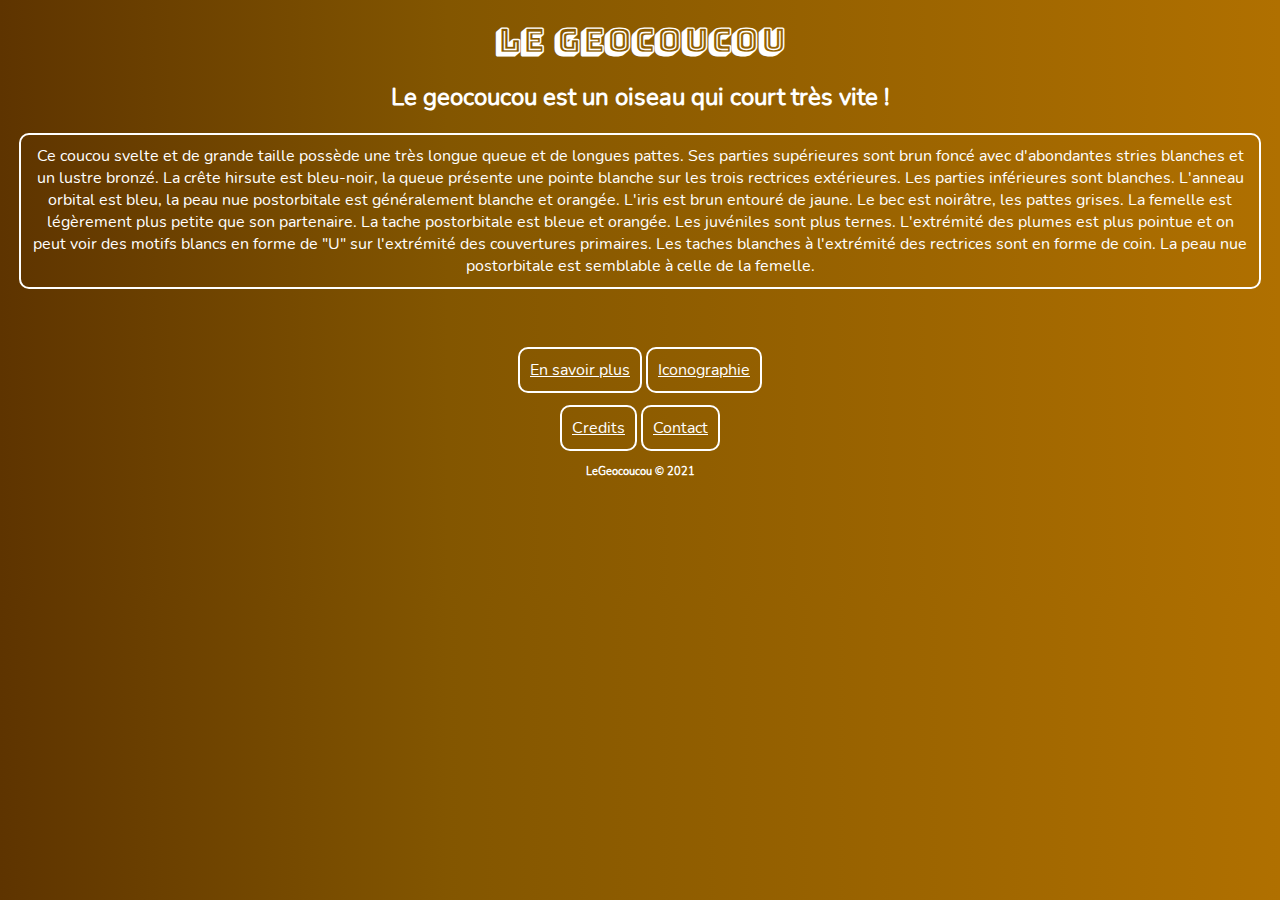
<file: index.html>
﻿<!DOCTYPE html>

<html>

<head>
  
	<meta charset="UTF-8"> 
	<link rel="icon" href="favicon.png"> 
	<meta name="description" content="Le geocoucou est un oiseau qui court très vite !"> 
	<title>Le Géocoucou</title>
	<meta name="language" content="fr">
	<link rel="icon" href="assets/img/favicon.png"> 
	<link rel="stylesheet" type="text/css" href="assets/css/style.css">
	<meta name="viewport" content="width=device-width"/>
	<meta charSet="utf-8"/>
	<meta name="description" content="Le site du Géocoucou !"/>
	<meta property="og:title" content="Le Géocoucou"/>
	<meta property="og:description" content="Le site du Géocoucou !"/>
	<meta property="og:url" content="https://le-geocoucou.now.sh"/>
	<meta property="og:image" content="assets/img/geo1.jpg"/>
	<meta property="og:image:alt" content="Le Géocoucou"/>
	<meta property="og:image:width" content="800"/>
	<meta property="og:image:height" content="420"/>
	<meta property="keywords" content="Le Géocoucou, géocoucou, geocoucou, oiseau, cours vite"/>
	<link rel="icon" type="image/png" href="assests/img/favicon.png"/>
	<meta name="theme-color" content="#b07000"/>

</head>

<body>

	<h1>Le Geocoucou</h1>
	<h2>Le geocoucou est un oiseau qui court très vite !</h2>

	<p>Ce coucou svelte et de grande taille possède une très longue queue et de longues pattes. Ses parties supérieures sont brun foncé avec d'abondantes stries blanches et un lustre bronzé. La crête hirsute est bleu-noir, la queue présente une pointe blanche sur les trois rectrices extérieures. Les parties inférieures sont blanches. L'anneau orbital est bleu, la peau nue postorbitale est généralement blanche et orangée. L'iris est brun entouré de jaune. Le bec est noirâtre, les pattes grises.
		La femelle est légèrement plus petite que son partenaire. La tache postorbitale est bleue et orangée. Les juvéniles sont plus ternes. L'extrémité des plumes est plus pointue et on peut voir des motifs blancs en forme de "U" sur l'extrémité des couvertures primaires. Les taches blanches à l'extrémité des rectrices sont en forme de coin. La peau nue postorbitale est semblable à celle de la femelle.</p>
	<br>
	<br>
	<br>
	<a href="assets/pages/en_savoir_plus.html">En savoir plus</a>
	<a href="assets/pages/iconographie.html">Iconographie</a>
	<br>
	<br>
	<br>
<a href="assets/pages/credits.html">Credits</a>
<a href="assets/pages/contact.html">Contact</a>

	<h6>LeGeocoucou © 2021</h6>
	<br>
	<br>
	<br>
	<br>

</body>

</html>
</file>
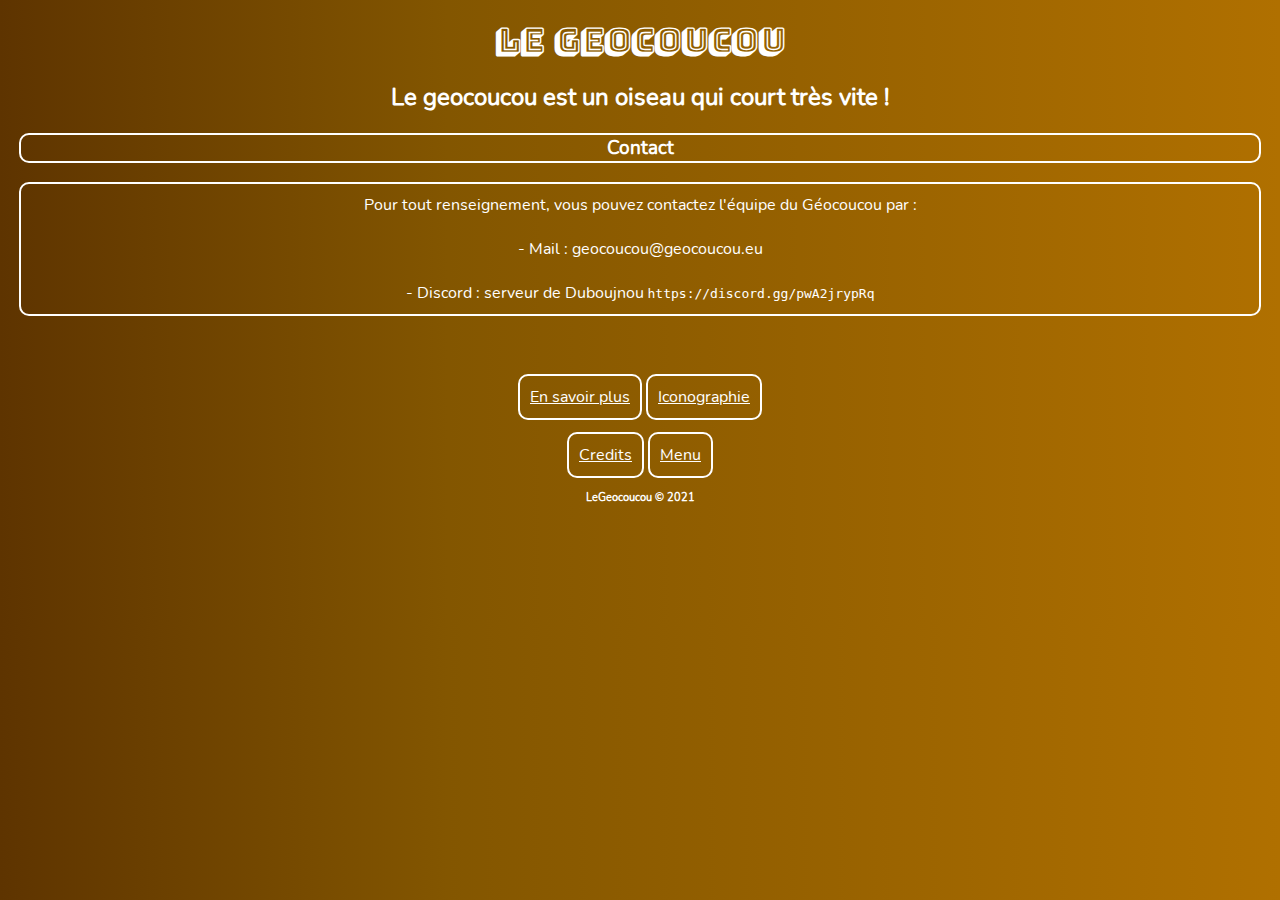
<file: assets/pages/contact.html>
﻿<!DOCTYPE html>

<html>

<head>
  
	<meta charset="UTF-8"> 
	<link rel="icon" href="favicon.png"> 
	<meta name="description" content="Le geocoucou est un oiseau qui court très vite !"> 
	<title>Le Geocoucou</title>
	<meta name="language" content="fr">
	<link rel="icon" href="../img/favicon.png"> 
	<link rel="stylesheet" type="text/css" href="../css/style.css">
	<meta name="viewport" content="width=device-width"/>
	<meta name="description" content="Nous contactez"/>
	<meta property="og:title" content="Contact"/>
	<meta property="og:description" content="Pour nous contactez c'est ici !"/>
	<meta property="og:url" content="https://le-geocoucou.now.sh"/>
	<meta property="og:image" content="../img/geo1.jpg"/>
	<meta property="og:image:alt" content="Le Géocoucou"/>
	<meta property="og:image:width" content="800"/>
	<meta property="og:image:height" content="420"/>
	<meta property="keywords" content="Le Géocoucou, géocoucou, geocoucou, oiseau, cours vite"/>
	<link rel="icon" type="image/png" href="../img/favicon.png"/>
	<meta name="theme-color" content="#b07000"/>

</head>

<body>

	<body style="background-color:#000000;"></body>

	<h1>Le Geocoucou</h1>
	<h2>Le geocoucou est un oiseau qui court très vite !</h2>

	<h3>Contact</h3>
	<p>Pour tout renseignement, vous pouvez contactez l'équipe du Géocoucou par :
		<br><br>
		- Mail : geocoucou@geocoucou.eu
		<br><br>
		- Discord : serveur de Duboujnou <code>https://discord.gg/pwA2jrypRq</code>
	</p>
	<br>
	<br>
	<br>
	<a href="en_savoir_plus.html">En savoir plus</a>
	<a href="iconographie.html">Iconographie</a>
	<br>
	<br>
	<br>
<a href="credits.html">Credits</a>
<a href="/index.html">Menu</a>

	<h6>LeGeocoucou © 2021</h6>
	<br>
	<br>
	<br>
	<br>

</body>

</html>
</file>
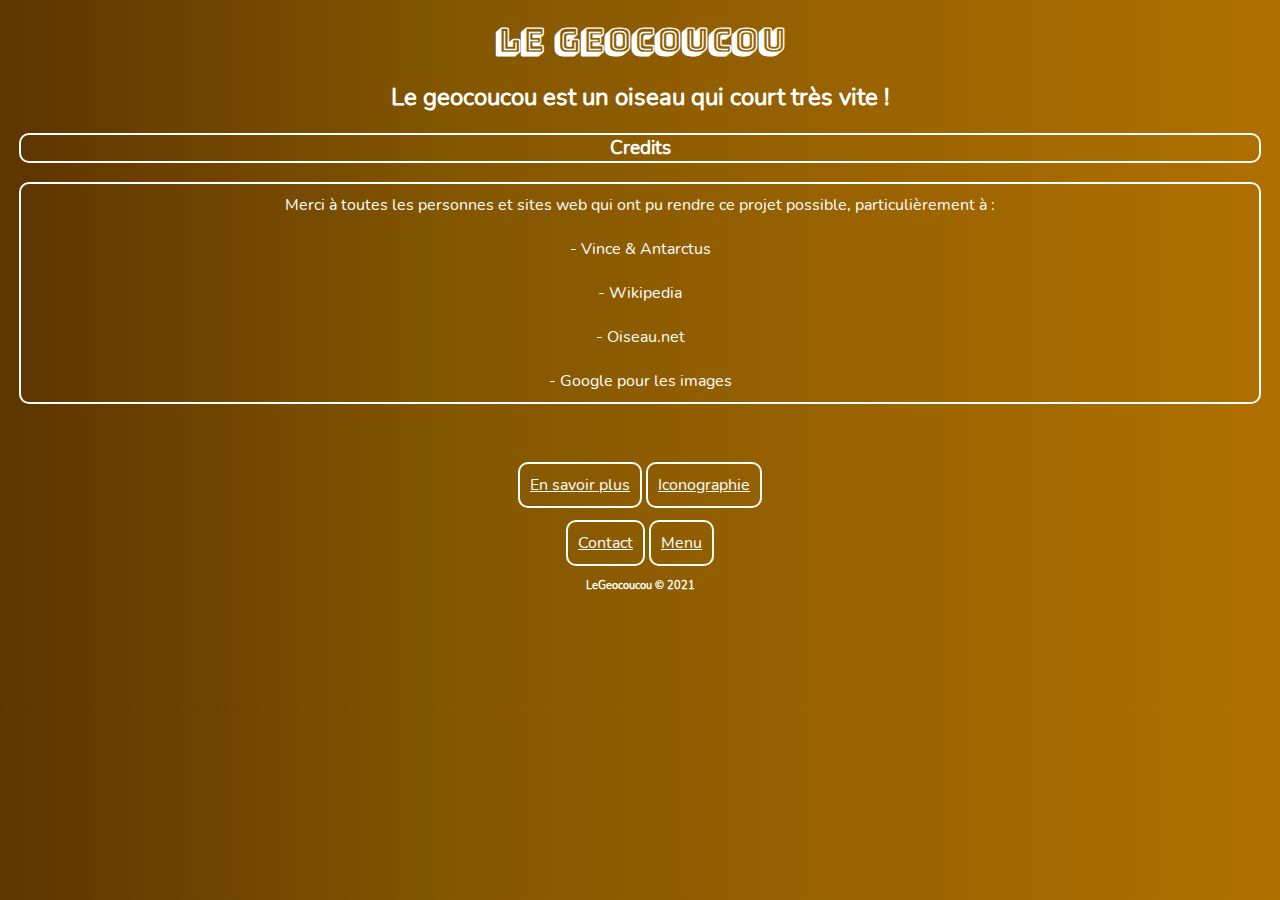
<file: assets/pages/credits.html>
﻿<!DOCTYPE html>

<html>

<head>
  
	<meta charset="UTF-8"> 
	<link rel="icon" href="favicon.png"> 
	<meta name="description" content="Le geocoucou est un oiseau qui court très vite !"> 
	<title>Le Geocoucou</title>
	<meta name="language" content="fr">
	<link rel="icon" href="../img/favicon.png"> 
	<link rel="stylesheet" type="text/css" href="../css/style.css">
	<meta name="viewport" content="width=device-width"/>
	<meta name="description" content="Crédits du site"/>
	<meta property="og:title" content="Crédits"/>
	<meta property="og:description" content="Ce qui nous a premis de faire ce site"/>
	<meta property="og:url" content="https://le-geocoucou.now.sh"/>
	<meta property="og:image" content="../img/geo1.jpg"/>
	<meta property="og:image:alt" content="Le Géocoucou"/>
	<meta property="og:image:width" content="800"/>
	<meta property="og:image:height" content="420"/>
	<meta property="keywords" content="Le Géocoucou, géocoucou, geocoucou, oiseau, cours vite"/>
	<link rel="icon" type="image/png" href="../img/favicon.png"/>
	<meta name="theme-color" content="#b07000"/>

</head>

<body>

	<body style="background-color:#000000;"></body>

	<h1>Le Geocoucou</h1>
	<h2>Le geocoucou est un oiseau qui court très vite !</h2>

	<h3>Credits</h3>
	<p>Merci à toutes les personnes et sites web qui ont pu rendre ce projet possible, particulièrement à :
		<br><br>
		- Vince & Antarctus
		<br><br>
		- Wikipedia
		<br><br>
		- Oiseau.net
		<br><br>
		- Google pour les images
	</p>
	<br>
	<br>
	<br>
	<a href="en_savoir_plus.html">En savoir plus</a>
	<a href="iconographie.html">Iconographie</a>
	<br>
	<br>
	<br>
	<a href="contact.html">Contact</a>
<a href="/index.html">Menu</a>

	<h6>LeGeocoucou © 2021</h6>
	<br>
	<br>
	<br>
	<br>

</body>

</html>
</file>
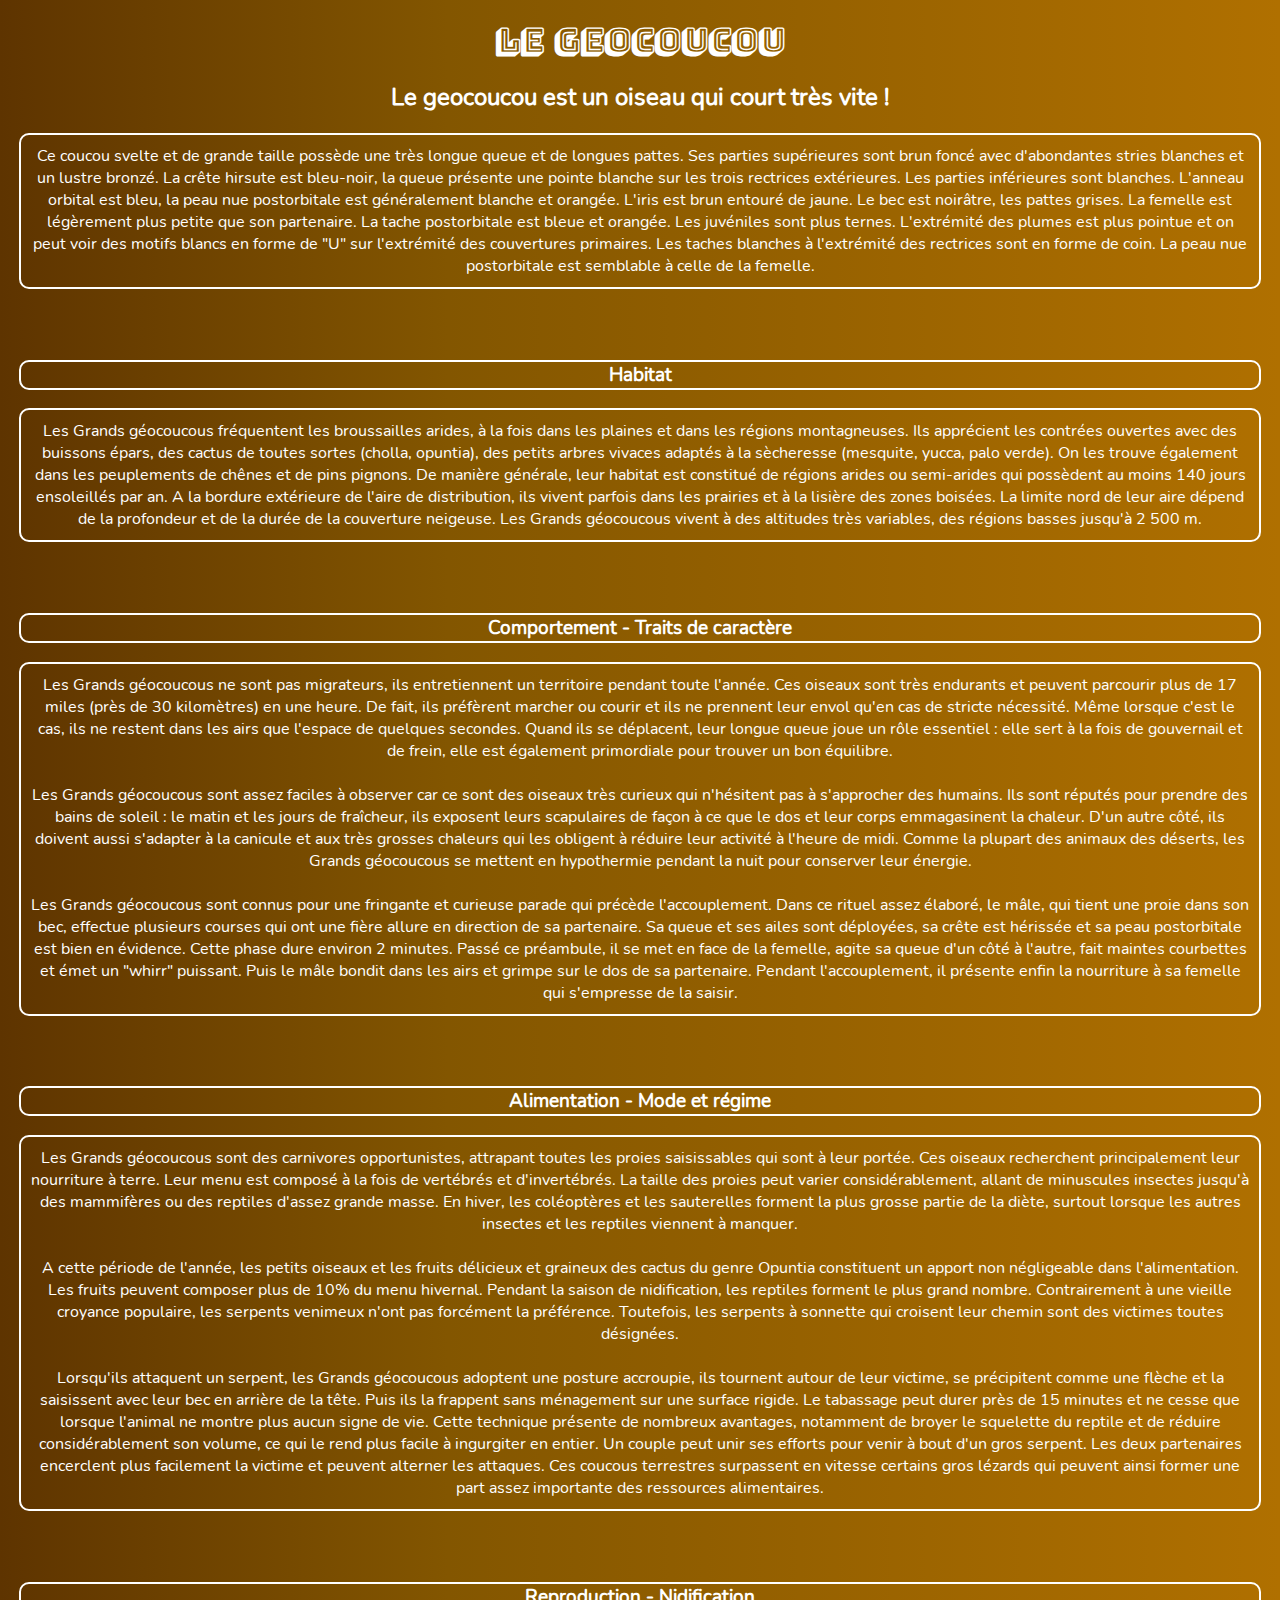
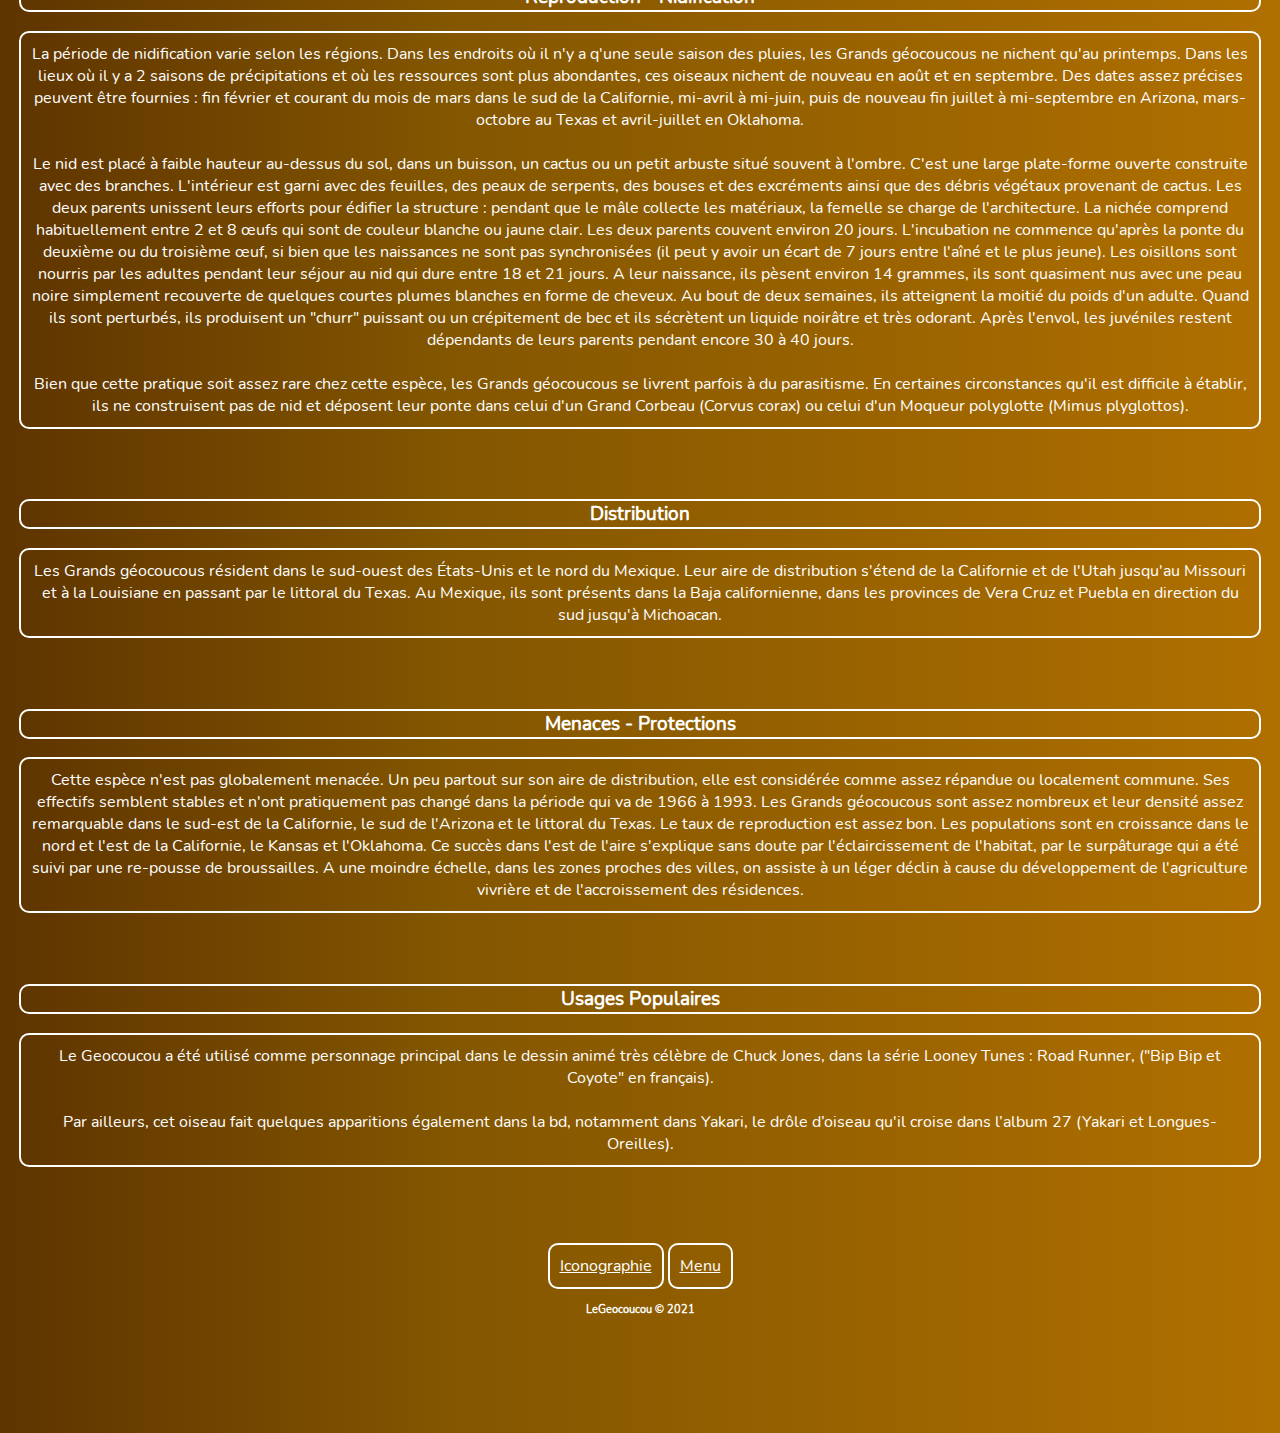
<file: assets/pages/en_savoir_plus.html>
<!DOCTYPE html>

<html>

<head>
  
	<meta charset="UTF-8"> 
	<link rel="icon" href="favicon.png"> 
	<meta name="description" content="Le geocoucou est un oiseau qui court très vite !"> 
	<title>Le Geocoucou</title>
	<meta name="language" content="fr">
	<link rel="icon" href="../img/favicon.png"> 
	<link rel="stylesheet" type="text/css" href="../css/style.css">
	<meta name="viewport" content="width=device-width"/>
	<meta charSet="utf-8"/>
	<meta name="description" content="En savoir +"/>
	<meta property="og:title" content="En savoir +"/>
	<meta property="og:description" content="Pour aller plus loin"/>
	<meta property="og:url" content="https://le-geocoucou.now.sh"/>
	<meta property="og:image" content="../img/geo1.jpg"/>
	<meta property="og:image:alt" content="Le Géocoucou"/>
	<meta property="og:image:width" content="800"/>
	<meta property="og:image:height" content="420"/>
	<meta property="keywords" content="Le Géocoucou, géocoucou, geocoucou, oiseau, cours vite"/>
	<link rel="icon" type="image/png" href="../img/favicon.png"/>
	<meta name="theme-color" content="#b07000"/>

</head>

<body>

	<body style="background-color:#000000;"></body>

	<h1>Le Geocoucou</h1>
	<h2>Le geocoucou est un oiseau qui court très vite !</h2>

	<p>Ce coucou svelte et de grande taille possède une très longue queue et de longues pattes. Ses parties supérieures sont brun foncé avec d'abondantes stries blanches et un lustre bronzé. La crête hirsute est bleu-noir, la queue présente une pointe blanche sur les trois rectrices extérieures. Les parties inférieures sont blanches. L'anneau orbital est bleu, la peau nue postorbitale est généralement blanche et orangée. L'iris est brun entouré de jaune. Le bec est noirâtre, les pattes grises.
		La femelle est légèrement plus petite que son partenaire. La tache postorbitale est bleue et orangée. Les juvéniles sont plus ternes. L'extrémité des plumes est plus pointue et on peut voir des motifs blancs en forme de "U" sur l'extrémité des couvertures primaires. Les taches blanches à l'extrémité des rectrices sont en forme de coin. La peau nue postorbitale est semblable à celle de la femelle.</p>
        <br>
        <br>
    <h3>Habitat</h3>

    <p>Les Grands géocoucous fréquentent les broussailles arides, à la fois dans les plaines et dans les régions montagneuses.

        Ils apprécient les contrées ouvertes avec des buissons épars, des cactus de toutes sortes (cholla, opuntia), des petits arbres vivaces adaptés à la sècheresse (mesquite, yucca, palo verde). On les trouve également dans les peuplements de chênes et de pins pignons. De manière générale, leur habitat est constitué de régions arides ou semi-arides qui possèdent au moins 140 jours ensoleillés par an. A la bordure extérieure de l'aire de distribution, ils vivent parfois dans les prairies et à la lisière des zones boisées. La limite nord de leur aire dépend de la profondeur et de la durée de la couverture neigeuse. Les Grands géocoucous vivent à des altitudes très variables, des régions basses jusqu'à 2 500 m.</p>
        <br>
        <br>
    <h3>Comportement - Traits de caractère</h3>

    <p>Les Grands géocoucous ne sont pas migrateurs, ils entretiennent un territoire pendant toute l'année. Ces oiseaux sont très endurants et peuvent parcourir plus de 17 miles (près de 30 kilomètres) en une heure. De fait, ils préfèrent marcher ou courir et ils ne prennent leur envol qu'en cas de stricte nécessité. Même lorsque c'est le cas, ils ne restent dans les airs que l'espace de quelques secondes. Quand ils se déplacent, leur longue queue joue un rôle essentiel : elle sert à la fois de gouvernail et de frein, elle est également primordiale pour trouver un bon équilibre.
        <br>    
        <br>    
        Les Grands géocoucous sont assez faciles à observer car ce sont des oiseaux très curieux qui n'hésitent pas à s'approcher des humains. Ils sont réputés pour prendre des bains de soleil : le matin et les jours de fraîcheur, ils exposent leurs scapulaires de façon à ce que le dos et leur corps emmagasinent la chaleur. D'un autre côté, ils doivent aussi s'adapter à la canicule et aux très grosses chaleurs qui les obligent à réduire leur activité à l'heure de midi. Comme la plupart des animaux des déserts, les Grands géocoucous se mettent en hypothermie pendant la nuit pour conserver leur énergie.
        <br>
        <br> 
Les Grands géocoucous sont connus pour une fringante et curieuse parade qui précède l'accouplement. Dans ce rituel assez élaboré, le mâle, qui tient une proie dans son bec, effectue plusieurs courses qui ont une fière allure en direction de sa partenaire. Sa queue et ses ailes sont déployées, sa crête est hérissée et sa peau postorbitale est bien en évidence. Cette phase dure environ 2 minutes. Passé ce préambule, il se met en face de la femelle, agite sa queue d'un côté à l'autre, fait maintes courbettes et émet un "whirr" puissant. Puis le mâle bondit dans les airs et grimpe sur le dos de sa partenaire. Pendant l'accouplement, il présente enfin la nourriture à sa femelle qui s'empresse de la saisir.
    </p>
    <br>
    <br>
    <h3>Alimentation - Mode et régime</h3>

    <p>Les Grands géocoucous sont des carnivores opportunistes, attrapant toutes les proies saisissables qui sont à leur portée. Ces oiseaux recherchent principalement leur nourriture à terre. Leur menu est composé à la fois de vertébrés et d'invertébrés. La taille des proies peut varier considérablement, allant de minuscules insectes jusqu'à des mammifères ou des reptiles d'assez grande masse. En hiver, les coléoptères et les sauterelles forment la plus grosse partie de la diète, surtout lorsque les autres insectes et les reptiles viennent à manquer.
        <br>
        <br>
        A cette période de l'année, les petits oiseaux et les fruits délicieux et graineux des cactus du genre Opuntia constituent un apport non négligeable dans l'alimentation. Les fruits peuvent composer plus de 10% du menu hivernal. Pendant la saison de nidification, les reptiles forment le plus grand nombre. Contrairement à une vieille croyance populaire, les serpents venimeux n'ont pas forcément la préférence. Toutefois, les serpents à sonnette qui croisent leur chemin sont des victimes toutes désignées.
        <br>
        <br>
        Lorsqu'ils attaquent un serpent, les Grands géocoucous adoptent une posture accroupie, ils tournent autour de leur victime, se précipitent comme une flèche et la saisissent avec leur bec en arrière de la tête. Puis ils la frappent sans ménagement sur une surface rigide. Le tabassage peut durer près de 15 minutes et ne cesse que lorsque l'animal ne montre plus aucun signe de vie. Cette technique présente de nombreux avantages, notamment de broyer le squelette du reptile et de réduire considérablement son volume, ce qui le rend plus facile à ingurgiter en entier. Un couple peut unir ses efforts pour venir à bout d'un gros serpent. Les deux partenaires encerclent plus facilement la victime et peuvent alterner les attaques. Ces coucous terrestres surpassent en vitesse certains gros lézards qui peuvent ainsi former une part assez importante des ressources alimentaires.
    </p>
    <br>
    <br>
    <h3>Reproduction - Nidification</h3>

    <p>
        La période de nidification varie selon les régions. Dans les endroits où il n'y a q'une seule saison des pluies, les Grands géocoucous ne nichent qu'au printemps. Dans les lieux où il y a 2 saisons de précipitations et où les ressources sont plus abondantes, ces oiseaux nichent de nouveau en août et en septembre. Des dates assez précises peuvent être fournies : fin février et courant du mois de mars dans le sud de la Californie, mi-avril à mi-juin, puis de nouveau fin juillet à mi-septembre en Arizona, mars-octobre au Texas et avril-juillet en Oklahoma.
        <br>
        <br>
        Le nid est placé à faible hauteur au-dessus du sol, dans un buisson, un cactus ou un petit arbuste situé souvent à l'ombre. C'est une large plate-forme ouverte construite avec des branches. L'intérieur est garni avec des feuilles, des peaux de serpents, des bouses et des excréments ainsi que des débris végétaux provenant de cactus. Les deux parents unissent leurs efforts pour édifier la structure : pendant que le mâle collecte les matériaux, la femelle se charge de l'architecture. La nichée comprend habituellement entre 2 et 8 œufs qui sont de couleur blanche ou jaune clair. Les deux parents couvent environ 20 jours. L'incubation ne commence qu'après la ponte du deuxième ou du troisième œuf, si bien que les naissances ne sont pas synchronisées (il peut y avoir un écart de 7 jours entre l'aîné et le plus jeune). Les oisillons sont nourris par les adultes pendant leur séjour au nid qui dure entre 18 et 21 jours. A leur naissance, ils pèsent environ 14 grammes, ils sont quasiment nus avec une peau noire simplement recouverte de quelques courtes plumes blanches en forme de cheveux. Au bout de deux semaines, ils atteignent la moitié du poids d'un adulte. Quand ils sont perturbés, ils produisent un "churr" puissant ou un crépitement de bec et ils sécrètent un liquide noirâtre et très odorant. Après l'envol, les juvéniles restent dépendants de leurs parents pendant encore 30 à 40 jours.
        <br>
        <br>
        Bien que cette pratique soit assez rare chez cette espèce, les Grands géocoucous se livrent parfois à du parasitisme. En certaines circonstances qu'il est difficile à établir, ils ne construisent pas de nid et déposent leur ponte dans celui d'un Grand Corbeau (Corvus corax) ou celui d'un Moqueur polyglotte (Mimus plyglottos).
    </p>
    <br>
    <br>

    <h3>Distribution</h3>

    <p>Les Grands géocoucous résident dans le sud-ouest des États-Unis et le nord du Mexique. Leur aire de distribution s'étend de la Californie et de l'Utah jusqu'au Missouri et à la Louisiane en passant par le littoral du Texas. Au Mexique, ils sont présents dans la Baja californienne, dans les provinces de Vera Cruz et Puebla en direction du sud jusqu'à Michoacan.</p>
    <br>
    <br>
    <h3>Menaces - Protections</h3>

    <p>Cette espèce n'est pas globalement menacée. Un peu partout sur son aire de distribution, elle est considérée comme assez répandue ou localement commune. Ses effectifs semblent stables et n'ont pratiquement pas changé dans la période qui va de 1966 à 1993. Les Grands géocoucous sont assez nombreux et leur densité assez remarquable dans le sud-est de la Californie, le sud de l'Arizona et le littoral du Texas. Le taux de reproduction est assez bon. Les populations sont en croissance dans le nord et l'est de la Californie, le Kansas et l'Oklahoma. Ce succès dans l'est de l'aire s'explique sans doute par l'éclaircissement de l'habitat, par le surpâturage qui a été suivi par une re-pousse de broussailles. A une moindre échelle, dans les zones proches des villes, on assiste à un léger déclin à cause du développement de l'agriculture vivrière et de l'accroissement des résidences.</p>
<br><br>
<h3>Usages Populaires</h3>

    <p>Le Geocoucou a été utilisé comme personnage principal dans le dessin animé très célèbre de Chuck Jones, dans la série Looney Tunes : Road Runner, ("Bip Bip et Coyote" en français).
        <br><br>
        Par ailleurs, cet oiseau fait quelques apparitions également dans la bd, notamment dans Yakari, le drôle d’oiseau qu'il croise dans l’album 27 (Yakari et Longues-Oreilles).
    </p>

    <br>
<br>
<br>
<br>
<a href="iconographie.html">Iconographie</a>
<a href="/index.html">Menu</a>
	<h6>LeGeocoucou © 2021</h6>
	<br>
	<br>
	<br>
	<br>

</body>

</html>
</file>
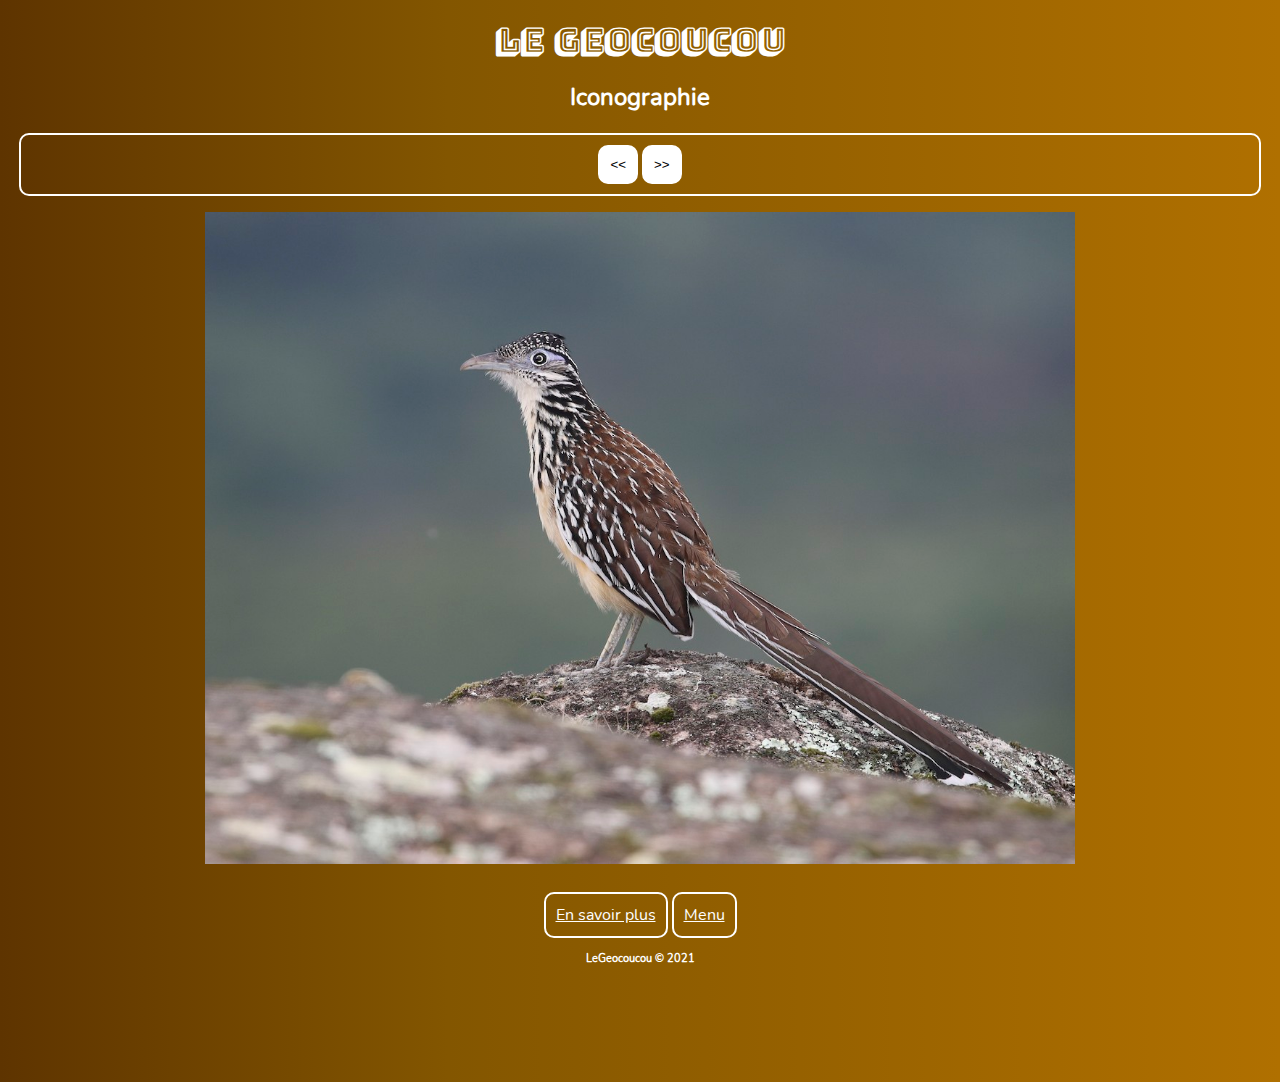
<file: assets/pages/iconographie.html>
<!DOCTYPE html>

<html>

<head>
  
	<meta charset="UTF-8"> 
	<link rel="icon" href="favicon.png"> 
	<meta name="description" content="Le geocoucou est un oiseau qui court très vite !"> 
	<title>Le Geocoucou</title>
	<meta name="language" content="fr">
	
    <script src="../js/script.js" type="application/javascript" defer></script>
	<link rel="icon" href="../img/favicon.png"> 
	<link rel="stylesheet" type="text/css" href="../css/style.css">
	<meta name="viewport" content="width=device-width"/>
	<meta charSet="utf-8"/>
	<meta name="description" content="Iconographie du Géocoucou"/>
	<meta property="og:title" content="Le Géocoucou en images"/>
	<meta property="og:description" content="Observez ce fin oiseau"/>
	<meta property="og:url" content="https://le-geocoucou.now.sh"/>
	<meta property="og:image" content="../img/geo1.jpg"/>
	<meta property="og:image:alt" content="Le Géocoucou"/>
	<meta property="og:image:width" content="800"/>
	<meta property="og:image:height" content="420"/>
	<meta property="keywords" content="Le Géocoucou, géocoucou, geocoucou, oiseau, cours vite"/>
	<link rel="icon" type="image/png" href="../img/favicon.png"/>
	<meta name="theme-color" content="#b07000"/>

</head>

<body>

	<body style="background-color:#000000;"></body>

	<h1>Le Geocoucou</h1>
	<h2>Iconographie</h2>
    <p><input type="button" value="<<" onclick="imgSelect-=1;show(imgSelect);"> <input type="button" value=">>" onclick="imgSelect+=1;show(imgSelect);"></p>

	<img class="imgGeo" src="../img/geo1.jpg">
	<img class="imgGeo" src="../img/geo2.jpg">
	<img class="imgGeo" src="../img/geo3.jpg">
	<img class="imgGeo" src="../img/geo4.jpg">
	<img class="imgGeo" src="../img/geo5.jpg">
	<img class="imgGeo" src="../img/geo6.jpg">
	<img class="imgGeo" src="../img/geo7.jpg">
	<img class="imgGeo" src="../img/geo8.jpg">
	<img class="imgGeo" src="../img/geo9.jpg">
	<img class="imgGeo" src="../img/geo10.jpg">

	<br>
	<br>
	<br>
	<a href="en_savoir_plus.html">En savoir plus</a>
	<a href="/index.html">Menu</a>

	<h6>LeGeocoucou © 2021</h6>
	<br>
	<br>
	<br>
	<br>

</body>

</html>
</file>
<file: assets/css/style.css>
@font-face {
    font-family: 'BailJamjuree';
    src: url('../font/BaiJamjuree-Regular.ttf');
}
@font-face {
    font-family: 'BungeeShade';
    src: url('../font/BungeeShade-Regular.ttf');
}
@font-face {
    font-family: 'BlackOpsO';
    src: url('../font/BlackOpsOne-Regular.ttf');
}
@font-face {
    font-family: 'Nunito';
    src: url('../font/Nunito-Regular.ttf');
}
a{
    font-family: 'Nunito';
    color: white;
    background-color: transparent;
    border: 2px solid #ffffff;
    border-radius: 10px;
    padding: 10px;
    transition: 1s;
    font-size: 16px;
}
a.bouton{
    border: transparent;
    background-color: transparent;
}
h1{
    text-align: center;
    color: #ffffff;
    font-family: 'BungeeShade';
}
h2,h3,h5,h6,p,form,option{
    text-align: center;
    color: #ffffff;
    font-family: 'Nunito';
}
h3{
    color: white;
    background-color: #b67e0500;
    border: 2px solid #ffffff;
    border-radius: 10px;
}
p{
    color: white;
    background-color: #07050000;
    border: 2px solid #ffffff;
    border-radius: 10px;
    padding: 10px;
}

body {
    text-align: center;
    color:rgb(0, 195, 202);
    background: rgb(94,52,0);
    background: linear-gradient(90deg, rgba(94,52,0,1) 0%, rgba(131,86,0,1) 35%, rgba(176,112,0,1) 100%);
    background-position:center center;
    margin:0.5cm;
}

input{
    text-align: center;
    background-color: #ffffff;
    padding: 10px;
    border: 2px solid #ffffff;
    border-radius: 10px;
    color: #000000;
}


img{
    width:70%;
}
</file>
